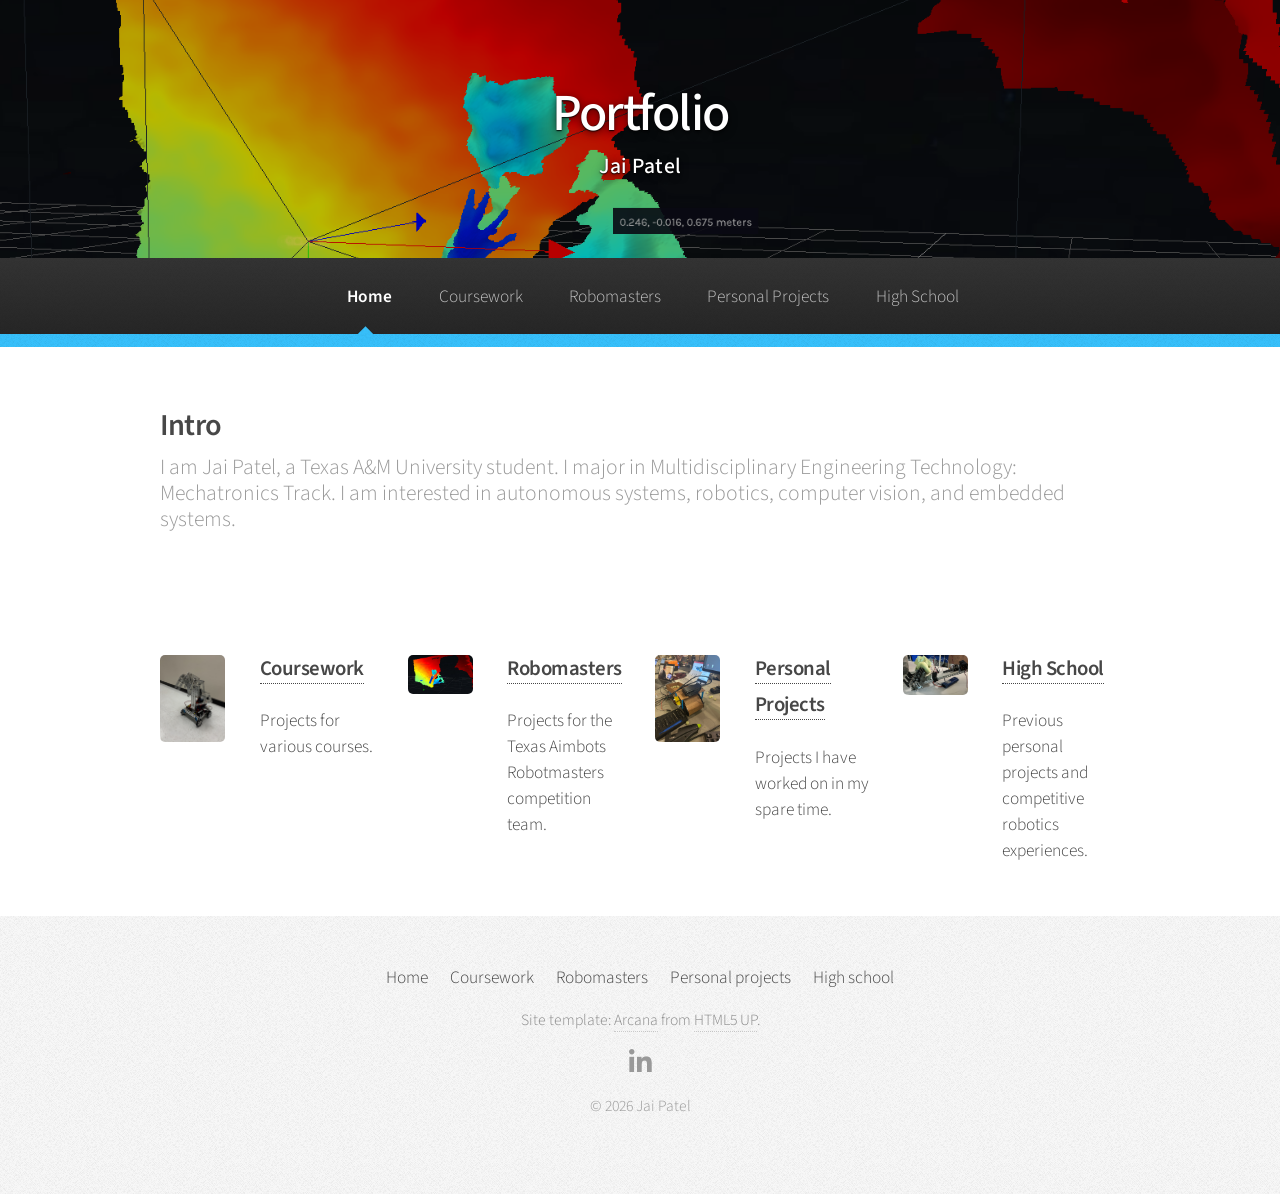
<file: index.html>
<!DOCTYPE HTML>
<!--
	Arcana by HTML5 UP
	html5up.net | @ajlkn
	Free for personal and commercial use under the CCA 3.0 license (html5up.net/license)
-->
<html>
	<head>
		<title>Portfolio</title>
		<meta charset="utf-8" />
		<meta name="viewport" content="width=device-width, initial-scale=1, user-scalable=no" />
		<link rel="stylesheet" href="assets/css/main.css" />
	</head>
	<body class="is-preload">
		<div id="page-wrapper">

			<section id="banner" class="banner--masthead">
				<div class="banner-heading">
					<h1><a href="index.html" id="logo">Portfolio</a></h1>
					<p class="banner-tagline">Jai Patel</p>
				</div>
				<nav id="nav">
					<ul>
						<li class="current"><a href="index.html">Home</a></li>
						<li><a href="coursework.html">Coursework</a></li>
						<li><a href="robomasters.html">Robomasters</a></li>
						<li><a href="personal-projects.html">Personal Projects</a></li>
						<li><a href="highschool.html">High School</a></li>
					</ul>
				</nav>
			</section>

			<section class="wrapper style1">
				<div class="container">
					<div id="content">
						<article>
							<header>
								<h2>Intro</h2>
								<p>I am Jai Patel, a Texas A&M University student. I major in Multidisciplinary Engineering Technology: Mechatronics Track. I am interested in autonomous systems, robotics, computer vision, and embedded systems.</p>
							</header>
						</article>
					</div>
				</div>
			</section>

			<!-- <section class="wrapper style1">
				<div class="container">
					<div class="row gtr-200">
						<section class="col-3 col-12-narrower">
							<div class="box highlight">
								<a href="coursework.html" class="icon solid major fa-graduation-cap"><span class="label">Coursework</span></a>
								<h3><a href="coursework.html">Coursework</a></h3>
								<p>Class projects: PID, hands-on robots, LiDAR, MATLAB.</p>
							</div>
						</section>
						<section class="col-3 col-12-narrower">
							<div class="box highlight">
								<a href="robomasters.html" class="icon solid major fa-robot"><span class="label">Robomasters</span></a>
								<h3><a href="robomasters.html">Robomasters</a></h3>
								<p>Panel, shot timing, and visual localization.</p>
							</div>
						</section>
						<section class="col-3 col-12-narrower">
							<div class="box highlight">
								<a href="personal-projects.html" class="icon solid major fa-lightbulb"><span class="label">Personal projects</span></a>
								<h3><a href="personal-projects.html">Personal Projects</a></h3>
								<p>Particle filter demo, hackathon, PSO PID tuning.</p>
							</div>
						</section>
						<section class="col-3 col-12-narrower">
							<div class="box highlight">
								<a href="highschool.html" class="icon solid major fa-school"><span class="label">High school</span></a>
								<h3><a href="highschool.html">High School</a></h3>
								<p>FTC, rat robot, and xylophone robot.</p>
							</div>
						</section>
					</div>
				</div>
			</section> -->

			<!-- <section class="wrapper style2">
				<div class="container">
					<header class="major">
						<h2>Browse by category</h2>
						<p>Use the navigation bar or the sections below to open each gallery.</p>
					</header>
				</div>
			</section> -->

			<section class="wrapper style1">
				<div class="container">
					<div class="row">
						<section class="col-3 col-12-narrower">
							<div class="box post">
								<a href="coursework.html" class="image left"><img src="images/hand_robot.jpg" alt="Coursework" /></a>
								<div class="inner">
									<h3><a href="coursework.html">Coursework</a></h3>
									<p>Projects for various courses.</p>
								</div>
							</div>
						</section>
						<section class="col-3 col-12-narrower">
							<div class="box post">
								<a href="robomasters.html" class="image left"><img src="images/image.PNG" alt="Robomasters" /></a>
								<div class="inner">
									<h3><a href="robomasters.html">Robomasters</a></h3>
									<p>Projects for the Texas Aimbots Robotmasters competition team.</p>
								</div>
							</div>
						</section>
						<section class="col-3 col-12-narrower">
							<div class="box post">
								<a href="personal-projects.html" class="image left"><img src="images/TAMU%20Hack%20_25.JPG" alt="Personal projects" /></a>
								<div class="inner">
									<h3><a href="personal-projects.html">Personal Projects</a></h3>
									<p>Projects I have worked on in my spare time.</p>
								</div>
							</div>
						</section>
						<section class="col-3 col-12-narrower">
							<div class="box post">
								<a href="highschool.html" class="image left"><img src="images/rat_robot.jpg" alt="High school" /></a>
								<div class="inner">
									<h3><a href="highschool.html">High School</a></h3>
									<p>Previous personal projects and competitive robotics experiences.</p>
								</div>
							</div>
						</section>
					</div>
				</div>
			</section>

			<!-- <section id="cta" class="wrapper style3">
				<div class="container">
					<header>
						<h2>Pick a section to see the full media list</h2>
						<ul class="actions">
							<li><a href="coursework.html" class="button">Coursework</a></li>
							<li><a href="robomasters.html" class="button">Robomasters</a></li>
							<li><a href="personal-projects.html" class="button">Personal projects</a></li>
							<li><a href="highschool.html" class="button">High school</a></li>
						</ul>
					</header>
				</div>
			</section> -->

			<div id="footer">
				<div class="container">
					<nav class="footer-nav" aria-label="Portfolio pages">
						<ul class="links footer-nav-links">
							<li><a href="index.html">Home</a></li>
							<li><a href="coursework.html">Coursework</a></li>
							<li><a href="robomasters.html">Robomasters</a></li>
							<li><a href="personal-projects.html">Personal projects</a></li>
							<li><a href="highschool.html">High school</a></li>
						</ul>
					</nav>
					<p class="footer-theme">Site template: <a href="https://html5up.net/arcana">Arcana</a> from <a href="https://html5up.net">HTML5 UP</a>.</p>
				</div>
				<ul class="icons">
					<li><a href="https://www.linkedin.com/in/jai-patel-6a45502aa/" class="icon brands fa-linkedin-in" target="_blank" rel="noopener noreferrer"><span class="label">LinkedIn</span></a></li>
				</ul>
				<div class="copyright">
					<ul class="menu">
						<li>&copy; 2026 Jai Patel</li>
					</ul>
				</div>
			</div>

		</div>

		<script src="assets/js/jquery.min.js"></script>
		<script src="assets/js/jquery.dropotron.min.js"></script>
		<script src="assets/js/browser.min.js"></script>
		<script src="assets/js/breakpoints.min.js"></script>
		<script src="assets/js/util.js"></script>
		<script src="assets/js/main.js"></script>
	</body>
</html>
</file>
<file: assets/css/main.css>
@import url("fontawesome-all.min.css");
@import url("https://fonts.googleapis.com/css?family=Source+Sans+Pro:300,300italic,600,600italic");

/*
	Arcana by HTML5 UP
	html5up.net | @ajlkn
	Free for personal and commercial use under the CCA 3.0 license (html5up.net/license)
*/

html, body, div, span, applet, object,
iframe, h1, h2, h3, h4, h5, h6, p, blockquote,
pre, a, abbr, acronym, address, big, cite,
code, del, dfn, em, img, ins, kbd, q, s, samp,
small, strike, strong, sub, sup, tt, var, b,
u, i, center, dl, dt, dd, ol, ul, li, fieldset,
form, label, legend, table, caption, tbody,
tfoot, thead, tr, th, td, article, aside,
canvas, details, embed, figure, figcaption,
footer, header, hgroup, menu, nav, output, ruby,
section, summary, time, mark, audio, video {
	margin: 0;
	padding: 0;
	border: 0;
	font-size: 100%;
	font: inherit;
	vertical-align: baseline;}

article, aside, details, figcaption, figure,
footer, header, hgroup, menu, nav, section {
	display: block;}

body {
	line-height: 1;
}

ol, ul {
	list-style: none;
}

blockquote, q {
	quotes: none;
}

	blockquote:before, blockquote:after, q:before, q:after {
		content: '';
		content: none;
	}

table {
	border-collapse: collapse;
	border-spacing: 0;
}

body {
	-webkit-text-size-adjust: none;
}

mark {
	background-color: transparent;
	color: inherit;
}

input::-moz-focus-inner {
	border: 0;
	padding: 0;
}

input, select, textarea {
	-moz-appearance: none;
	-webkit-appearance: none;
	-ms-appearance: none;
	appearance: none;
}

/* Basic */

	html {
		box-sizing: border-box;
	}

	*, *:before, *:after {
		box-sizing: inherit;
	}

	body {
		background: #f7f7f7 url("images/bg01.png");
	}

		body.is-preload *, body.is-preload *:before, body.is-preload *:after {
			-moz-animation: none !important;
			-webkit-animation: none !important;
			-ms-animation: none !important;
			animation: none !important;
			-moz-transition: none !important;
			-webkit-transition: none !important;
			-ms-transition: none !important;
			transition: none !important;
		}

	body, input, select, textarea {
		color: #474747;
		font-family: 'Source Sans Pro', sans-serif;
		font-size: 16pt;
		font-weight: 300;
		line-height: 1.65em;
	}

	a {
		-moz-transition: color 0.2s ease-in-out, border-color 0.2s ease-in-out, opacity 0.2s ease-in-out;
		-webkit-transition: color 0.2s ease-in-out, border-color 0.2s ease-in-out, opacity 0.2s ease-in-out;
		-ms-transition: color 0.2s ease-in-out, border-color 0.2s ease-in-out, opacity 0.2s ease-in-out;
		transition: color 0.2s ease-in-out, border-color 0.2s ease-in-out, opacity 0.2s ease-in-out;
		color: #37c0fb;
		text-decoration: none;
		border-bottom: dotted 1px;
	}

		a:hover {
			color: #37c0fb;
			border-bottom-color: transparent;
		}

	strong, b {
		font-weight: 600;
	}

	em, i {
		font-style: italic;
	}

	p, ul, ol, dl, table, blockquote {
		margin: 0 0 2em 0;
	}

	h1, h2, h3, h4, h5, h6 {
		color: inherit;
		font-weight: 600;
		line-height: 1.75em;
		margin-bottom: 1em;
	}

		h1 a, h2 a, h3 a, h4 a, h5 a, h6 a {
			color: inherit;
			text-decoration: none;
		}

		h1 em, h2 em, h3 em, h4 em, h5 em, h6 em {
			font-style: normal;
			font-weight: 300;
		}

	h2 {
		font-size: 1.75em;
		letter-spacing: -0.025em;
	}

	h3 {
		font-size: 1.2em;
		letter-spacing: -0.025em;
	}

	sub {
		font-size: 0.8em;
		position: relative;
		top: 0.5em;
	}

	sup {
		font-size: 0.8em;
		position: relative;
		top: -0.5em;
	}

	hr {
		border-top: solid 1px #e0e0e0;
		border: 0;
		margin-bottom: 1.5em;
	}

	blockquote {
		border-left: solid 0.5em #e0e0e0;
		font-style: italic;
		padding: 1em 0 1em 2em;
	}

/* Container */

	.container {
		margin: 0 auto;
		max-width: 100%;
		width: 1400px;
	}

		@media screen and (max-width: 1680px) {

			.container {
				width: 1200px;
			}

		}

		@media screen and (max-width: 1280px) {

			.container {
				width: 960px;
			}

		}

		@media screen and (max-width: 980px) {

			.container {
				width: 95%;
			}

		}

		@media screen and (max-width: 840px) {

			.container {
				width: 95%;
			}

		}

		@media screen and (max-width: 736px) {

			.container {
				width: 90%;
			}

		}

		@media screen and (max-width: 480px) {

			.container {
				width: 100%;
			}

		}

/* Row */

	.row {
		display: flex;
		flex-wrap: wrap;
		box-sizing: border-box;
		align-items: stretch;
	}

		.row > * {
			box-sizing: border-box;
		}

		.row.gtr-uniform > * > :last-child {
			margin-bottom: 0;
		}

		.row.aln-left {
			justify-content: flex-start;
		}

		.row.aln-center {
			justify-content: center;
		}

		.row.aln-right {
			justify-content: flex-end;
		}

		.row.aln-top {
			align-items: flex-start;
		}

		.row.aln-middle {
			align-items: center;
		}

		.row.aln-bottom {
			align-items: flex-end;
		}

		.row > .imp {
			order: -1;
		}

		.row > .col-1 {
			width: 8.33333%;
		}

		.row > .off-1 {
			margin-left: 8.33333%;
		}

		.row > .col-2 {
			width: 16.66667%;
		}

		.row > .off-2 {
			margin-left: 16.66667%;
		}

		.row > .col-3 {
			width: 25%;
		}

		.row > .off-3 {
			margin-left: 25%;
		}

		.row > .col-4 {
			width: 33.33333%;
		}

		.row > .off-4 {
			margin-left: 33.33333%;
		}

		.row > .col-5 {
			width: 41.66667%;
		}

		.row > .off-5 {
			margin-left: 41.66667%;
		}

		.row > .col-6 {
			width: 50%;
		}

		.row > .off-6 {
			margin-left: 50%;
		}

		.row > .col-7 {
			width: 58.33333%;
		}

		.row > .off-7 {
			margin-left: 58.33333%;
		}

		.row > .col-8 {
			width: 66.66667%;
		}

		.row > .off-8 {
			margin-left: 66.66667%;
		}

		.row > .col-9 {
			width: 75%;
		}

		.row > .off-9 {
			margin-left: 75%;
		}

		.row > .col-10 {
			width: 83.33333%;
		}

		.row > .off-10 {
			margin-left: 83.33333%;
		}

		.row > .col-11 {
			width: 91.66667%;
		}

		.row > .off-11 {
			margin-left: 91.66667%;
		}

		.row > .col-12 {
			width: 100%;
		}

		.row > .off-12 {
			margin-left: 100%;
		}

		.row.gtr-0 {
			margin-top: 0px;
			margin-left: 0px;
		}

			.row.gtr-0 > * {
				padding: 0px 0 0 0px;
			}

			.row.gtr-0.gtr-uniform {
				margin-top: 0px;
			}

				.row.gtr-0.gtr-uniform > * {
					padding-top: 0px;
				}

		.row.gtr-25 {
			margin-top: -12.5px;
			margin-left: -12.5px;
		}

			.row.gtr-25 > * {
				padding: 12.5px 0 0 12.5px;
			}

			.row.gtr-25.gtr-uniform {
				margin-top: -12.5px;
			}

				.row.gtr-25.gtr-uniform > * {
					padding-top: 12.5px;
				}

		.row.gtr-50 {
			margin-top: -25px;
			margin-left: -25px;
		}

			.row.gtr-50 > * {
				padding: 25px 0 0 25px;
			}

			.row.gtr-50.gtr-uniform {
				margin-top: -25px;
			}

				.row.gtr-50.gtr-uniform > * {
					padding-top: 25px;
				}

		.row {
			margin-top: -50px;
			margin-left: -50px;
		}

			.row > * {
				padding: 50px 0 0 50px;
			}

			.row.gtr-uniform {
				margin-top: -50px;
			}

				.row.gtr-uniform > * {
					padding-top: 50px;
				}

		.row.gtr-150 {
			margin-top: -75px;
			margin-left: -75px;
		}

			.row.gtr-150 > * {
				padding: 75px 0 0 75px;
			}

			.row.gtr-150.gtr-uniform {
				margin-top: -75px;
			}

				.row.gtr-150.gtr-uniform > * {
					padding-top: 75px;
				}

		.row.gtr-200 {
			margin-top: -100px;
			margin-left: -100px;
		}

			.row.gtr-200 > * {
				padding: 100px 0 0 100px;
			}

			.row.gtr-200.gtr-uniform {
				margin-top: -100px;
			}

				.row.gtr-200.gtr-uniform > * {
					padding-top: 100px;
				}

		@media screen and (max-width: 1680px) {

			.row {
				display: flex;
				flex-wrap: wrap;
				box-sizing: border-box;
				align-items: stretch;
			}

				.row > * {
					box-sizing: border-box;
				}

				.row.gtr-uniform > * > :last-child {
					margin-bottom: 0;
				}

				.row.aln-left {
					justify-content: flex-start;
				}

				.row.aln-center {
					justify-content: center;
				}

				.row.aln-right {
					justify-content: flex-end;
				}

				.row.aln-top {
					align-items: flex-start;
				}

				.row.aln-middle {
					align-items: center;
				}

				.row.aln-bottom {
					align-items: flex-end;
				}

				.row > .imp-wide {
					order: -1;
				}

				.row > .col-1-wide {
					width: 8.33333%;
				}

				.row > .off-1-wide {
					margin-left: 8.33333%;
				}

				.row > .col-2-wide {
					width: 16.66667%;
				}

				.row > .off-2-wide {
					margin-left: 16.66667%;
				}

				.row > .col-3-wide {
					width: 25%;
				}

				.row > .off-3-wide {
					margin-left: 25%;
				}

				.row > .col-4-wide {
					width: 33.33333%;
				}

				.row > .off-4-wide {
					margin-left: 33.33333%;
				}

				.row > .col-5-wide {
					width: 41.66667%;
				}

				.row > .off-5-wide {
					margin-left: 41.66667%;
				}

				.row > .col-6-wide {
					width: 50%;
				}

				.row > .off-6-wide {
					margin-left: 50%;
				}

				.row > .col-7-wide {
					width: 58.33333%;
				}

				.row > .off-7-wide {
					margin-left: 58.33333%;
				}

				.row > .col-8-wide {
					width: 66.66667%;
				}

				.row > .off-8-wide {
					margin-left: 66.66667%;
				}

				.row > .col-9-wide {
					width: 75%;
				}

				.row > .off-9-wide {
					margin-left: 75%;
				}

				.row > .col-10-wide {
					width: 83.33333%;
				}

				.row > .off-10-wide {
					margin-left: 83.33333%;
				}

				.row > .col-11-wide {
					width: 91.66667%;
				}

				.row > .off-11-wide {
					margin-left: 91.66667%;
				}

				.row > .col-12-wide {
					width: 100%;
				}

				.row > .off-12-wide {
					margin-left: 100%;
				}

				.row.gtr-0 {
					margin-top: 0px;
					margin-left: 0px;
				}

					.row.gtr-0 > * {
						padding: 0px 0 0 0px;
					}

					.row.gtr-0.gtr-uniform {
						margin-top: 0px;
					}

						.row.gtr-0.gtr-uniform > * {
							padding-top: 0px;
						}

				.row.gtr-25 {
					margin-top: -10px;
					margin-left: -10px;
				}

					.row.gtr-25 > * {
						padding: 10px 0 0 10px;
					}

					.row.gtr-25.gtr-uniform {
						margin-top: -10px;
					}

						.row.gtr-25.gtr-uniform > * {
							padding-top: 10px;
						}

				.row.gtr-50 {
					margin-top: -20px;
					margin-left: -20px;
				}

					.row.gtr-50 > * {
						padding: 20px 0 0 20px;
					}

					.row.gtr-50.gtr-uniform {
						margin-top: -20px;
					}

						.row.gtr-50.gtr-uniform > * {
							padding-top: 20px;
						}

				.row {
					margin-top: -40px;
					margin-left: -40px;
				}

					.row > * {
						padding: 40px 0 0 40px;
					}

					.row.gtr-uniform {
						margin-top: -40px;
					}

						.row.gtr-uniform > * {
							padding-top: 40px;
						}

				.row.gtr-150 {
					margin-top: -60px;
					margin-left: -60px;
				}

					.row.gtr-150 > * {
						padding: 60px 0 0 60px;
					}

					.row.gtr-150.gtr-uniform {
						margin-top: -60px;
					}

						.row.gtr-150.gtr-uniform > * {
							padding-top: 60px;
						}

				.row.gtr-200 {
					margin-top: -80px;
					margin-left: -80px;
				}

					.row.gtr-200 > * {
						padding: 80px 0 0 80px;
					}

					.row.gtr-200.gtr-uniform {
						margin-top: -80px;
					}

						.row.gtr-200.gtr-uniform > * {
							padding-top: 80px;
						}

		}

		@media screen and (max-width: 1280px) {

			.row {
				display: flex;
				flex-wrap: wrap;
				box-sizing: border-box;
				align-items: stretch;
			}

				.row > * {
					box-sizing: border-box;
				}

				.row.gtr-uniform > * > :last-child {
					margin-bottom: 0;
				}

				.row.aln-left {
					justify-content: flex-start;
				}

				.row.aln-center {
					justify-content: center;
				}

				.row.aln-right {
					justify-content: flex-end;
				}

				.row.aln-top {
					align-items: flex-start;
				}

				.row.aln-middle {
					align-items: center;
				}

				.row.aln-bottom {
					align-items: flex-end;
				}

				.row > .imp-normal {
					order: -1;
				}

				.row > .col-1-normal {
					width: 8.33333%;
				}

				.row > .off-1-normal {
					margin-left: 8.33333%;
				}

				.row > .col-2-normal {
					width: 16.66667%;
				}

				.row > .off-2-normal {
					margin-left: 16.66667%;
				}

				.row > .col-3-normal {
					width: 25%;
				}

				.row > .off-3-normal {
					margin-left: 25%;
				}

				.row > .col-4-normal {
					width: 33.33333%;
				}

				.row > .off-4-normal {
					margin-left: 33.33333%;
				}

				.row > .col-5-normal {
					width: 41.66667%;
				}

				.row > .off-5-normal {
					margin-left: 41.66667%;
				}

				.row > .col-6-normal {
					width: 50%;
				}

				.row > .off-6-normal {
					margin-left: 50%;
				}

				.row > .col-7-normal {
					width: 58.33333%;
				}

				.row > .off-7-normal {
					margin-left: 58.33333%;
				}

				.row > .col-8-normal {
					width: 66.66667%;
				}

				.row > .off-8-normal {
					margin-left: 66.66667%;
				}

				.row > .col-9-normal {
					width: 75%;
				}

				.row > .off-9-normal {
					margin-left: 75%;
				}

				.row > .col-10-normal {
					width: 83.33333%;
				}

				.row > .off-10-normal {
					margin-left: 83.33333%;
				}

				.row > .col-11-normal {
					width: 91.66667%;
				}

				.row > .off-11-normal {
					margin-left: 91.66667%;
				}

				.row > .col-12-normal {
					width: 100%;
				}

				.row > .off-12-normal {
					margin-left: 100%;
				}

				.row.gtr-0 {
					margin-top: 0px;
					margin-left: 0px;
				}

					.row.gtr-0 > * {
						padding: 0px 0 0 0px;
					}

					.row.gtr-0.gtr-uniform {
						margin-top: 0px;
					}

						.row.gtr-0.gtr-uniform > * {
							padding-top: 0px;
						}

				.row.gtr-25 {
					margin-top: -7.5px;
					margin-left: -7.5px;
				}

					.row.gtr-25 > * {
						padding: 7.5px 0 0 7.5px;
					}

					.row.gtr-25.gtr-uniform {
						margin-top: -7.5px;
					}

						.row.gtr-25.gtr-uniform > * {
							padding-top: 7.5px;
						}

				.row.gtr-50 {
					margin-top: -15px;
					margin-left: -15px;
				}

					.row.gtr-50 > * {
						padding: 15px 0 0 15px;
					}

					.row.gtr-50.gtr-uniform {
						margin-top: -15px;
					}

						.row.gtr-50.gtr-uniform > * {
							padding-top: 15px;
						}

				.row {
					margin-top: -30px;
					margin-left: -30px;
				}

					.row > * {
						padding: 30px 0 0 30px;
					}

					.row.gtr-uniform {
						margin-top: -30px;
					}

						.row.gtr-uniform > * {
							padding-top: 30px;
						}

				.row.gtr-150 {
					margin-top: -45px;
					margin-left: -45px;
				}

					.row.gtr-150 > * {
						padding: 45px 0 0 45px;
					}

					.row.gtr-150.gtr-uniform {
						margin-top: -45px;
					}

						.row.gtr-150.gtr-uniform > * {
							padding-top: 45px;
						}

				.row.gtr-200 {
					margin-top: -60px;
					margin-left: -60px;
				}

					.row.gtr-200 > * {
						padding: 60px 0 0 60px;
					}

					.row.gtr-200.gtr-uniform {
						margin-top: -60px;
					}

						.row.gtr-200.gtr-uniform > * {
							padding-top: 60px;
						}

		}

		@media screen and (max-width: 980px) {

			.row {
				display: flex;
				flex-wrap: wrap;
				box-sizing: border-box;
				align-items: stretch;
			}

				.row > * {
					box-sizing: border-box;
				}

				.row.gtr-uniform > * > :last-child {
					margin-bottom: 0;
				}

				.row.aln-left {
					justify-content: flex-start;
				}

				.row.aln-center {
					justify-content: center;
				}

				.row.aln-right {
					justify-content: flex-end;
				}

				.row.aln-top {
					align-items: flex-start;
				}

				.row.aln-middle {
					align-items: center;
				}

				.row.aln-bottom {
					align-items: flex-end;
				}

				.row > .imp-narrow {
					order: -1;
				}

				.row > .col-1-narrow {
					width: 8.33333%;
				}

				.row > .off-1-narrow {
					margin-left: 8.33333%;
				}

				.row > .col-2-narrow {
					width: 16.66667%;
				}

				.row > .off-2-narrow {
					margin-left: 16.66667%;
				}

				.row > .col-3-narrow {
					width: 25%;
				}

				.row > .off-3-narrow {
					margin-left: 25%;
				}

				.row > .col-4-narrow {
					width: 33.33333%;
				}

				.row > .off-4-narrow {
					margin-left: 33.33333%;
				}

				.row > .col-5-narrow {
					width: 41.66667%;
				}

				.row > .off-5-narrow {
					margin-left: 41.66667%;
				}

				.row > .col-6-narrow {
					width: 50%;
				}

				.row > .off-6-narrow {
					margin-left: 50%;
				}

				.row > .col-7-narrow {
					width: 58.33333%;
				}

				.row > .off-7-narrow {
					margin-left: 58.33333%;
				}

				.row > .col-8-narrow {
					width: 66.66667%;
				}

				.row > .off-8-narrow {
					margin-left: 66.66667%;
				}

				.row > .col-9-narrow {
					width: 75%;
				}

				.row > .off-9-narrow {
					margin-left: 75%;
				}

				.row > .col-10-narrow {
					width: 83.33333%;
				}

				.row > .off-10-narrow {
					margin-left: 83.33333%;
				}

				.row > .col-11-narrow {
					width: 91.66667%;
				}

				.row > .off-11-narrow {
					margin-left: 91.66667%;
				}

				.row > .col-12-narrow {
					width: 100%;
				}

				.row > .off-12-narrow {
					margin-left: 100%;
				}

				.row.gtr-0 {
					margin-top: 0px;
					margin-left: 0px;
				}

					.row.gtr-0 > * {
						padding: 0px 0 0 0px;
					}

					.row.gtr-0.gtr-uniform {
						margin-top: 0px;
					}

						.row.gtr-0.gtr-uniform > * {
							padding-top: 0px;
						}

				.row.gtr-25 {
					margin-top: -7.5px;
					margin-left: -7.5px;
				}

					.row.gtr-25 > * {
						padding: 7.5px 0 0 7.5px;
					}

					.row.gtr-25.gtr-uniform {
						margin-top: -7.5px;
					}

						.row.gtr-25.gtr-uniform > * {
							padding-top: 7.5px;
						}

				.row.gtr-50 {
					margin-top: -15px;
					margin-left: -15px;
				}

					.row.gtr-50 > * {
						padding: 15px 0 0 15px;
					}

					.row.gtr-50.gtr-uniform {
						margin-top: -15px;
					}

						.row.gtr-50.gtr-uniform > * {
							padding-top: 15px;
						}

				.row {
					margin-top: -30px;
					margin-left: -30px;
				}

					.row > * {
						padding: 30px 0 0 30px;
					}

					.row.gtr-uniform {
						margin-top: -30px;
					}

						.row.gtr-uniform > * {
							padding-top: 30px;
						}

				.row.gtr-150 {
					margin-top: -45px;
					margin-left: -45px;
				}

					.row.gtr-150 > * {
						padding: 45px 0 0 45px;
					}

					.row.gtr-150.gtr-uniform {
						margin-top: -45px;
					}

						.row.gtr-150.gtr-uniform > * {
							padding-top: 45px;
						}

				.row.gtr-200 {
					margin-top: -60px;
					margin-left: -60px;
				}

					.row.gtr-200 > * {
						padding: 60px 0 0 60px;
					}

					.row.gtr-200.gtr-uniform {
						margin-top: -60px;
					}

						.row.gtr-200.gtr-uniform > * {
							padding-top: 60px;
						}

		}

		@media screen and (max-width: 840px) {

			.row {
				display: flex;
				flex-wrap: wrap;
				box-sizing: border-box;
				align-items: stretch;
			}

				.row > * {
					box-sizing: border-box;
				}

				.row.gtr-uniform > * > :last-child {
					margin-bottom: 0;
				}

				.row.aln-left {
					justify-content: flex-start;
				}

				.row.aln-center {
					justify-content: center;
				}

				.row.aln-right {
					justify-content: flex-end;
				}

				.row.aln-top {
					align-items: flex-start;
				}

				.row.aln-middle {
					align-items: center;
				}

				.row.aln-bottom {
					align-items: flex-end;
				}

				.row > .imp-narrower {
					order: -1;
				}

				.row > .col-1-narrower {
					width: 8.33333%;
				}

				.row > .off-1-narrower {
					margin-left: 8.33333%;
				}

				.row > .col-2-narrower {
					width: 16.66667%;
				}

				.row > .off-2-narrower {
					margin-left: 16.66667%;
				}

				.row > .col-3-narrower {
					width: 25%;
				}

				.row > .off-3-narrower {
					margin-left: 25%;
				}

				.row > .col-4-narrower {
					width: 33.33333%;
				}

				.row > .off-4-narrower {
					margin-left: 33.33333%;
				}

				.row > .col-5-narrower {
					width: 41.66667%;
				}

				.row > .off-5-narrower {
					margin-left: 41.66667%;
				}

				.row > .col-6-narrower {
					width: 50%;
				}

				.row > .off-6-narrower {
					margin-left: 50%;
				}

				.row > .col-7-narrower {
					width: 58.33333%;
				}

				.row > .off-7-narrower {
					margin-left: 58.33333%;
				}

				.row > .col-8-narrower {
					width: 66.66667%;
				}

				.row > .off-8-narrower {
					margin-left: 66.66667%;
				}

				.row > .col-9-narrower {
					width: 75%;
				}

				.row > .off-9-narrower {
					margin-left: 75%;
				}

				.row > .col-10-narrower {
					width: 83.33333%;
				}

				.row > .off-10-narrower {
					margin-left: 83.33333%;
				}

				.row > .col-11-narrower {
					width: 91.66667%;
				}

				.row > .off-11-narrower {
					margin-left: 91.66667%;
				}

				.row > .col-12-narrower {
					width: 100%;
				}

				.row > .off-12-narrower {
					margin-left: 100%;
				}

				.row.gtr-0 {
					margin-top: 0px;
					margin-left: 0px;
				}

					.row.gtr-0 > * {
						padding: 0px 0 0 0px;
					}

					.row.gtr-0.gtr-uniform {
						margin-top: 0px;
					}

						.row.gtr-0.gtr-uniform > * {
							padding-top: 0px;
						}

				.row.gtr-25 {
					margin-top: -7.5px;
					margin-left: -7.5px;
				}

					.row.gtr-25 > * {
						padding: 7.5px 0 0 7.5px;
					}

					.row.gtr-25.gtr-uniform {
						margin-top: -7.5px;
					}

						.row.gtr-25.gtr-uniform > * {
							padding-top: 7.5px;
						}

				.row.gtr-50 {
					margin-top: -15px;
					margin-left: -15px;
				}

					.row.gtr-50 > * {
						padding: 15px 0 0 15px;
					}

					.row.gtr-50.gtr-uniform {
						margin-top: -15px;
					}

						.row.gtr-50.gtr-uniform > * {
							padding-top: 15px;
						}

				.row {
					margin-top: -30px;
					margin-left: -30px;
				}

					.row > * {
						padding: 30px 0 0 30px;
					}

					.row.gtr-uniform {
						margin-top: -30px;
					}

						.row.gtr-uniform > * {
							padding-top: 30px;
						}

				.row.gtr-150 {
					margin-top: -45px;
					margin-left: -45px;
				}

					.row.gtr-150 > * {
						padding: 45px 0 0 45px;
					}

					.row.gtr-150.gtr-uniform {
						margin-top: -45px;
					}

						.row.gtr-150.gtr-uniform > * {
							padding-top: 45px;
						}

				.row.gtr-200 {
					margin-top: -60px;
					margin-left: -60px;
				}

					.row.gtr-200 > * {
						padding: 60px 0 0 60px;
					}

					.row.gtr-200.gtr-uniform {
						margin-top: -60px;
					}

						.row.gtr-200.gtr-uniform > * {
							padding-top: 60px;
						}

		}

		@media screen and (max-width: 736px) {

			.row {
				display: flex;
				flex-wrap: wrap;
				box-sizing: border-box;
				align-items: stretch;
			}

				.row > * {
					box-sizing: border-box;
				}

				.row.gtr-uniform > * > :last-child {
					margin-bottom: 0;
				}

				.row.aln-left {
					justify-content: flex-start;
				}

				.row.aln-center {
					justify-content: center;
				}

				.row.aln-right {
					justify-content: flex-end;
				}

				.row.aln-top {
					align-items: flex-start;
				}

				.row.aln-middle {
					align-items: center;
				}

				.row.aln-bottom {
					align-items: flex-end;
				}

				.row > .imp-mobile {
					order: -1;
				}

				.row > .col-1-mobile {
					width: 8.33333%;
				}

				.row > .off-1-mobile {
					margin-left: 8.33333%;
				}

				.row > .col-2-mobile {
					width: 16.66667%;
				}

				.row > .off-2-mobile {
					margin-left: 16.66667%;
				}

				.row > .col-3-mobile {
					width: 25%;
				}

				.row > .off-3-mobile {
					margin-left: 25%;
				}

				.row > .col-4-mobile {
					width: 33.33333%;
				}

				.row > .off-4-mobile {
					margin-left: 33.33333%;
				}

				.row > .col-5-mobile {
					width: 41.66667%;
				}

				.row > .off-5-mobile {
					margin-left: 41.66667%;
				}

				.row > .col-6-mobile {
					width: 50%;
				}

				.row > .off-6-mobile {
					margin-left: 50%;
				}

				.row > .col-7-mobile {
					width: 58.33333%;
				}

				.row > .off-7-mobile {
					margin-left: 58.33333%;
				}

				.row > .col-8-mobile {
					width: 66.66667%;
				}

				.row > .off-8-mobile {
					margin-left: 66.66667%;
				}

				.row > .col-9-mobile {
					width: 75%;
				}

				.row > .off-9-mobile {
					margin-left: 75%;
				}

				.row > .col-10-mobile {
					width: 83.33333%;
				}

				.row > .off-10-mobile {
					margin-left: 83.33333%;
				}

				.row > .col-11-mobile {
					width: 91.66667%;
				}

				.row > .off-11-mobile {
					margin-left: 91.66667%;
				}

				.row > .col-12-mobile {
					width: 100%;
				}

				.row > .off-12-mobile {
					margin-left: 100%;
				}

				.row.gtr-0 {
					margin-top: 0px;
					margin-left: 0px;
				}

					.row.gtr-0 > * {
						padding: 0px 0 0 0px;
					}

					.row.gtr-0.gtr-uniform {
						margin-top: 0px;
					}

						.row.gtr-0.gtr-uniform > * {
							padding-top: 0px;
						}

				.row.gtr-25 {
					margin-top: -5px;
					margin-left: -5px;
				}

					.row.gtr-25 > * {
						padding: 5px 0 0 5px;
					}

					.row.gtr-25.gtr-uniform {
						margin-top: -5px;
					}

						.row.gtr-25.gtr-uniform > * {
							padding-top: 5px;
						}

				.row.gtr-50 {
					margin-top: -10px;
					margin-left: -10px;
				}

					.row.gtr-50 > * {
						padding: 10px 0 0 10px;
					}

					.row.gtr-50.gtr-uniform {
						margin-top: -10px;
					}

						.row.gtr-50.gtr-uniform > * {
							padding-top: 10px;
						}

				.row {
					margin-top: -20px;
					margin-left: -20px;
				}

					.row > * {
						padding: 20px 0 0 20px;
					}

					.row.gtr-uniform {
						margin-top: -20px;
					}

						.row.gtr-uniform > * {
							padding-top: 20px;
						}

				.row.gtr-150 {
					margin-top: -30px;
					margin-left: -30px;
				}

					.row.gtr-150 > * {
						padding: 30px 0 0 30px;
					}

					.row.gtr-150.gtr-uniform {
						margin-top: -30px;
					}

						.row.gtr-150.gtr-uniform > * {
							padding-top: 30px;
						}

				.row.gtr-200 {
					margin-top: -40px;
					margin-left: -40px;
				}

					.row.gtr-200 > * {
						padding: 40px 0 0 40px;
					}

					.row.gtr-200.gtr-uniform {
						margin-top: -40px;
					}

						.row.gtr-200.gtr-uniform > * {
							padding-top: 40px;
						}

		}

		@media screen and (max-width: 480px) {

			.row {
				display: flex;
				flex-wrap: wrap;
				box-sizing: border-box;
				align-items: stretch;
			}

				.row > * {
					box-sizing: border-box;
				}

				.row.gtr-uniform > * > :last-child {
					margin-bottom: 0;
				}

				.row.aln-left {
					justify-content: flex-start;
				}

				.row.aln-center {
					justify-content: center;
				}

				.row.aln-right {
					justify-content: flex-end;
				}

				.row.aln-top {
					align-items: flex-start;
				}

				.row.aln-middle {
					align-items: center;
				}

				.row.aln-bottom {
					align-items: flex-end;
				}

				.row > .imp-mobilep {
					order: -1;
				}

				.row > .col-1-mobilep {
					width: 8.33333%;
				}

				.row > .off-1-mobilep {
					margin-left: 8.33333%;
				}

				.row > .col-2-mobilep {
					width: 16.66667%;
				}

				.row > .off-2-mobilep {
					margin-left: 16.66667%;
				}

				.row > .col-3-mobilep {
					width: 25%;
				}

				.row > .off-3-mobilep {
					margin-left: 25%;
				}

				.row > .col-4-mobilep {
					width: 33.33333%;
				}

				.row > .off-4-mobilep {
					margin-left: 33.33333%;
				}

				.row > .col-5-mobilep {
					width: 41.66667%;
				}

				.row > .off-5-mobilep {
					margin-left: 41.66667%;
				}

				.row > .col-6-mobilep {
					width: 50%;
				}

				.row > .off-6-mobilep {
					margin-left: 50%;
				}

				.row > .col-7-mobilep {
					width: 58.33333%;
				}

				.row > .off-7-mobilep {
					margin-left: 58.33333%;
				}

				.row > .col-8-mobilep {
					width: 66.66667%;
				}

				.row > .off-8-mobilep {
					margin-left: 66.66667%;
				}

				.row > .col-9-mobilep {
					width: 75%;
				}

				.row > .off-9-mobilep {
					margin-left: 75%;
				}

				.row > .col-10-mobilep {
					width: 83.33333%;
				}

				.row > .off-10-mobilep {
					margin-left: 83.33333%;
				}

				.row > .col-11-mobilep {
					width: 91.66667%;
				}

				.row > .off-11-mobilep {
					margin-left: 91.66667%;
				}

				.row > .col-12-mobilep {
					width: 100%;
				}

				.row > .off-12-mobilep {
					margin-left: 100%;
				}

				.row.gtr-0 {
					margin-top: 0px;
					margin-left: 0px;
				}

					.row.gtr-0 > * {
						padding: 0px 0 0 0px;
					}

					.row.gtr-0.gtr-uniform {
						margin-top: 0px;
					}

						.row.gtr-0.gtr-uniform > * {
							padding-top: 0px;
						}

				.row.gtr-25 {
					margin-top: -5px;
					margin-left: -5px;
				}

					.row.gtr-25 > * {
						padding: 5px 0 0 5px;
					}

					.row.gtr-25.gtr-uniform {
						margin-top: -5px;
					}

						.row.gtr-25.gtr-uniform > * {
							padding-top: 5px;
						}

				.row.gtr-50 {
					margin-top: -10px;
					margin-left: -10px;
				}

					.row.gtr-50 > * {
						padding: 10px 0 0 10px;
					}

					.row.gtr-50.gtr-uniform {
						margin-top: -10px;
					}

						.row.gtr-50.gtr-uniform > * {
							padding-top: 10px;
						}

				.row {
					margin-top: -20px;
					margin-left: -20px;
				}

					.row > * {
						padding: 20px 0 0 20px;
					}

					.row.gtr-uniform {
						margin-top: -20px;
					}

						.row.gtr-uniform > * {
							padding-top: 20px;
						}

				.row.gtr-150 {
					margin-top: -30px;
					margin-left: -30px;
				}

					.row.gtr-150 > * {
						padding: 30px 0 0 30px;
					}

					.row.gtr-150.gtr-uniform {
						margin-top: -30px;
					}

						.row.gtr-150.gtr-uniform > * {
							padding-top: 30px;
						}

				.row.gtr-200 {
					margin-top: -40px;
					margin-left: -40px;
				}

					.row.gtr-200 > * {
						padding: 40px 0 0 40px;
					}

					.row.gtr-200.gtr-uniform {
						margin-top: -40px;
					}

						.row.gtr-200.gtr-uniform > * {
							padding-top: 40px;
						}

		}

/* Section/Article */

	section.special, article.special {
		text-align: center;
	}

	header p {
		color: #999;
		font-size: 1.25em;
		position: relative;
		margin-top: -1.25em;
		margin-bottom: 2.25em;
	}

	header.major {
		text-align: center;
		margin: 0 0 2em 0;
	}

		header.major h2 {
			font-size: 2.25em;
		}

		header.major p {
			position: relative;
			border-top: solid 1px #e0e0e0;
			padding: 1em 0 0 0;
			margin: 0;
			top: -1em;
			font-size: 1.5em;
			letter-spacing: -0.025em;
		}

	footer {
		margin: 0 0 3em 0;
	}

		footer > :last-child {
			margin-bottom: 0;
		}

		footer.major {
			padding-top: 3em;
		}

/* Form */

	input[type="text"],
	input[type="password"],
	input[type="email"],
	textarea {
		-moz-appearance: none;
		-webkit-appearance: none;
		-ms-appearance: none;
		appearance: none;
		-moz-transition: border-color 0.2s ease-in-out;
		-webkit-transition: border-color 0.2s ease-in-out;
		-ms-transition: border-color 0.2s ease-in-out;
		transition: border-color 0.2s ease-in-out;
		background: #fff;
		border: solid 1px #e0e0e0;
		border-radius: 5px;
		color: inherit;
		display: block;
		outline: 0;
		padding: 0.75em;
		text-decoration: none;
		width: 100%;
	}

		input[type="text"]:focus,
		input[type="password"]:focus,
		input[type="email"]:focus,
		textarea:focus {
			border-color: #37c0fb;
		}

	input[type="text"],
	input[type="password"],
	input[type="email"] {
		line-height: 1em;
	}

	label {
		display: block;
		color: inherit;
		font-weight: 600;
		line-height: 1.75em;
		margin-bottom: 0.5em;
	}

	::-webkit-input-placeholder {
		color: #999;
		position: relative;
		top: 3px;
	}

	:-moz-placeholder {
		color: #999;
	}

	::-moz-placeholder {
		color: #999;
	}

	:-ms-input-placeholder {
		color: #999;
	}

/* Image */

	.image {
		border: 0;
		display: inline-block;
		position: relative;
		border-radius: 5px;
	}

		.image img {
			display: block;
			border-radius: 5px;
		}

		.image.left {
			display: block;
			float: left;
			margin: 0 2em 2em 0;
			position: relative;
			top: 0.25em;
		}

			.image.left img {
				display: block;
				width: 100%;
			}

		.image.fit {
			display: block;
		}

			.image.fit img {
				display: block;
				width: 100%;
			}

		.image.featured {
			display: block;
			margin: 0 0 2em 0;
		}

			.image.featured img {
				display: block;
				width: 100%;
			}

			.image.featured video {
				display: block;
				width: 100%;
			}

			.image.featured .youtube-embed {
				display: block;
				position: relative;
				width: 100%;
				padding-bottom: 56.25%;
				height: 0;
				overflow: hidden;
			}

				.image.featured .youtube-embed iframe {
					position: absolute;
					top: 0;
					left: 0;
					width: 100%;
					height: 100%;
					border: 0;
				}

/* Icon */

	.icon {
		text-decoration: none;
		position: relative;
		text-decoration: none;
	}

		.icon:before {
			-moz-osx-font-smoothing: grayscale;
			-webkit-font-smoothing: antialiased;
			display: inline-block;
			font-style: normal;
			font-variant: normal;
			text-rendering: auto;
			line-height: 1;
			text-transform: none !important;
			font-family: 'Font Awesome 5 Free';
			font-weight: 400;
		}

		.icon > .label {
			display: none;
		}

		.icon:before {
			line-height: inherit;
		}

		.icon.solid:before {
			font-weight: 900;
		}

		.icon.brands:before {
			font-family: 'Font Awesome 5 Brands';
		}

		.icon.major {
			text-align: center;
			cursor: default;
			background-color: #37c0fb;
			background-image: -moz-linear-gradient(top, rgba(0,0,0,0), rgba(0,0,0,0.15)), url("images/bg01.png");
			background-image: -webkit-linear-gradient(top, rgba(0,0,0,0), rgba(0,0,0,0.15)), url("images/bg01.png");
			background-image: -ms-linear-gradient(top, rgba(0,0,0,0), rgba(0,0,0,0.15)), url("images/bg01.png");
			background-image: linear-gradient(top, rgba(0,0,0,0), rgba(0,0,0,0.15)), url("images/bg01.png");
			color: #fff;
			border-radius: 100%;
			display: inline-block;
			width: 5em;
			height: 5em;
			line-height: 5em;
			box-shadow: 0 0 0 7px white, 0 0 0 8px #e0e0e0;
			margin: 0 0 2em 0;
		}

			.icon.major:before {
				font-size: 36px;
			}

/* Lists */

	ol {
		list-style: decimal;
		padding-left: 1.25em;
	}

		ol li {
			padding-left: 0.25em;
		}

	ul {
		list-style: disc;
		padding-left: 1em;
	}

		ul li {
			padding-left: 0.5em;
		}

/* Links */

	ul.links {
		list-style: none;
		padding-left: 0;
	}

		ul.links li {
			line-height: 2.5em;
			padding-left: 0;
		}

/* Icons */

	ul.icons {
		cursor: default;
		list-style: none;
		padding-left: 0;
	}

		ul.icons li {
			display: inline-block;
			line-height: 1em;
			padding-left: 1.5em;
		}

			ul.icons li:first-child {
				padding-left: 0;
			}

			ul.icons li a, ul.icons li span {
				font-size: 2em;
				border: 0;
			}

/* Menu */

	ul.menu {
		list-style: none;
		padding-left: 0;
	}

		ul.menu li {
			border-left: solid 1px #e0e0e0;
			display: inline-block;
			padding: 0 0 0 1em;
			margin: 0 0 0 1em;
		}

			ul.menu li:first-child {
				border-left: 0;
				margin-left: 0;
				padding-left: 0;
			}

/* Actions */

	ul.actions {
		display: -moz-flex;
		display: -webkit-flex;
		display: -ms-flex;
		display: flex;
		cursor: default;
		list-style: none;
		margin-left: -1em;
		padding-left: 0;
	}

		ul.actions li {
			padding: 0 0 0 1em;
			vertical-align: middle;
		}

		ul.actions.special {
			-moz-justify-content: center;
			-webkit-justify-content: center;
			-ms-justify-content: center;
			justify-content: center;
			width: 100%;
			margin-left: 0;
		}

			ul.actions.special li:first-child {
				padding-left: 0;
			}

		ul.actions.stacked {
			-moz-flex-direction: column;
			-webkit-flex-direction: column;
			-ms-flex-direction: column;
			flex-direction: column;
			margin-left: 0;
		}

			ul.actions.stacked li {
				padding: 1.25em 0 0 0;
			}

				ul.actions.stacked li:first-child {
					padding-top: 0;
				}

		ul.actions.fit {
			width: calc(100% + 1em);
		}

			ul.actions.fit li {
				-moz-flex-grow: 1;
				-webkit-flex-grow: 1;
				-ms-flex-grow: 1;
				flex-grow: 1;
				-moz-flex-shrink: 1;
				-webkit-flex-shrink: 1;
				-ms-flex-shrink: 1;
				flex-shrink: 1;
				width: 100%;
			}

				ul.actions.fit li > * {
					width: 100%;
				}

			ul.actions.fit.stacked {
				width: 100%;
			}

		@media screen and (max-width: 736px) {

			ul.actions:not(.fixed) {
				-moz-flex-direction: column;
				-webkit-flex-direction: column;
				-ms-flex-direction: column;
				flex-direction: column;
				margin-left: 0;
				width: 100% !important;
			}

				ul.actions:not(.fixed) li {
					-moz-flex-grow: 1;
					-webkit-flex-grow: 1;
					-ms-flex-grow: 1;
					flex-grow: 1;
					-moz-flex-shrink: 1;
					-webkit-flex-shrink: 1;
					-ms-flex-shrink: 1;
					flex-shrink: 1;
					padding: 1em 0 0 0;
					text-align: center;
					width: 100%;
				}

					ul.actions:not(.fixed) li > * {
						width: 100%;
					}

					ul.actions:not(.fixed) li:first-child {
						padding-top: 0;
					}

					ul.actions:not(.fixed) li input[type="submit"],
					ul.actions:not(.fixed) li input[type="reset"],
					ul.actions:not(.fixed) li input[type="button"],
					ul.actions:not(.fixed) li button,
					ul.actions:not(.fixed) li .button {
						width: 100%;
					}

						ul.actions:not(.fixed) li input[type="submit"].icon:before,
						ul.actions:not(.fixed) li input[type="reset"].icon:before,
						ul.actions:not(.fixed) li input[type="button"].icon:before,
						ul.actions:not(.fixed) li button.icon:before,
						ul.actions:not(.fixed) li .button.icon:before {
							margin-left: -0.5em;
						}

		}

/* Tables */

	table {
		width: 100%;
	}

		table.default {
			width: 100%;
		}

			table.default tbody tr {
				border-bottom: solid 1px #e0e0e0;
			}

			table.default td {
				padding: 0.5em 1em 0.5em 1em;
			}

			table.default th {
				font-weight: 600;
				padding: 0.5em 1em 0.5em 1em;
				text-align: left;
			}

			table.default thead {
				background-color: #555555;
				background-image: -moz-linear-gradient(top, rgba(0,0,0,0), rgba(0,0,0,0.15)), url("images/bg01.png");
				background-image: -webkit-linear-gradient(top, rgba(0,0,0,0), rgba(0,0,0,0.15)), url("images/bg01.png");
				background-image: -ms-linear-gradient(top, rgba(0,0,0,0), rgba(0,0,0,0.15)), url("images/bg01.png");
				background-image: linear-gradient(top, rgba(0,0,0,0), rgba(0,0,0,0.15)), url("images/bg01.png");
				color: #fff;
			}

/* Button */

	input[type="submit"],
	input[type="reset"],
	input[type="button"],
	button,
	.button {
		-moz-appearance: none;
		-webkit-appearance: none;
		-ms-appearance: none;
		appearance: none;
		-moz-transition: background-color 0.2s ease-in-out, color 0.2s ease-in-out, box-shadow 0.2s ease-in-out;
		-webkit-transition: background-color 0.2s ease-in-out, color 0.2s ease-in-out, box-shadow 0.2s ease-in-out;
		-ms-transition: background-color 0.2s ease-in-out, color 0.2s ease-in-out, box-shadow 0.2s ease-in-out;
		transition: background-color 0.2s ease-in-out, color 0.2s ease-in-out, box-shadow 0.2s ease-in-out;
		background-image: -moz-linear-gradient(top, rgba(0,0,0,0), rgba(0,0,0,0.15)), url("images/bg01.png");
		background-image: -webkit-linear-gradient(top, rgba(0,0,0,0), rgba(0,0,0,0.15)), url("images/bg01.png");
		background-image: -ms-linear-gradient(top, rgba(0,0,0,0), rgba(0,0,0,0.15)), url("images/bg01.png");
		background-image: linear-gradient(top, rgba(0,0,0,0), rgba(0,0,0,0.15)), url("images/bg01.png");
		background-color: #37c0fb;
		border-radius: 5px;
		border: 0;
		color: #fff;
		cursor: pointer;
		display: inline-block;
		padding: 0 1.5em;
		line-height: 2.75em;
		min-width: 9em;
		text-align: center;
		text-decoration: none;
		font-weight: 600;
		letter-spacing: -0.025em;
	}

		input[type="submit"]:hover,
		input[type="reset"]:hover,
		input[type="button"]:hover,
		button:hover,
		.button:hover {
			background-color: #50c8fc;
			color: #fff !important;
		}

		input[type="submit"]:active,
		input[type="reset"]:active,
		input[type="button"]:active,
		button:active,
		.button:active {
			background-color: #1eb8fb;
			color: #fff;
		}

		input[type="submit"].alt,
		input[type="reset"].alt,
		input[type="button"].alt,
		button.alt,
		.button.alt {
			background-color: #555555;
			color: #fff;
		}

			input[type="submit"].alt:hover,
			input[type="reset"].alt:hover,
			input[type="button"].alt:hover,
			button.alt:hover,
			.button.alt:hover {
				background-color: #626262;
			}

			input[type="submit"].alt:active,
			input[type="reset"].alt:active,
			input[type="button"].alt:active,
			button.alt:active,
			.button.alt:active {
				background-color: #484848;
			}

		input[type="submit"].icon:before,
		input[type="reset"].icon:before,
		input[type="button"].icon:before,
		button.icon:before,
		.button.icon:before {
			margin-right: 0.5em;
		}

		input[type="submit"].fit,
		input[type="reset"].fit,
		input[type="button"].fit,
		button.fit,
		.button.fit {
			width: 100%;
		}

		input[type="submit"].small,
		input[type="reset"].small,
		input[type="button"].small,
		button.small,
		.button.small {
			font-size: 0.8em;
		}

/* Box */

	.box.highlight {
		text-align: center;
	}

	.box.post {
		position: relative;
		margin: 0 0 2em 0;
	}

		.box.post:after {
			content: '';
			display: block;
			clear: both;
		}

		.box.post .inner {
			margin-left: calc(30% + 2em);
		}

			.box.post .inner > :last-child {
				margin-bottom: 0;
			}

		.box.post .image {
			width: 30%;
			margin: 0;
		}

/* Header */

	#header {
		text-align: center;
		padding: 2em 0 0 0;
		background-color: #333;
		background-image: -moz-linear-gradient(top, rgba(0,0,0,0), rgba(0,0,0,0.2)), url("images/bg01.png");
		background-image: -webkit-linear-gradient(top, rgba(0,0,0,0), rgba(0,0,0,0.2)), url("images/bg01.png");
		background-image: -ms-linear-gradient(top, rgba(0,0,0,0), rgba(0,0,0,0.2)), url("images/bg01.png");
		background-image: linear-gradient(top, rgba(0,0,0,0), rgba(0,0,0,0.2)), url("images/bg01.png");
	}

		#header h1 {
			padding: 0 0 1.25em 0;
			margin: 0;
		}

			#header h1 a {
				font-size: 1.5em;
				letter-spacing: -0.025em;
				border: 0;
				color: #fff;
			}

	#nav {
		cursor: default;
		background-color: #333;
		background-image: -moz-linear-gradient(top, rgba(0,0,0,0), rgba(0,0,0,0.3)), url("images/bg01.png");
		background-image: -webkit-linear-gradient(top, rgba(0,0,0,0), rgba(0,0,0,0.3)), url("images/bg01.png");
		background-image: -ms-linear-gradient(top, rgba(0,0,0,0), rgba(0,0,0,0.3)), url("images/bg01.png");
		background-image: linear-gradient(top, rgba(0,0,0,0), rgba(0,0,0,0.3)), url("images/bg01.png");
		padding: 0;
	}

		#nav:after {
			content: '';
			display: block;
			width: 100%;
			height: 0.75em;
			background-color: #37c0fb;
			background-image: url("images/bg01.png");
		}

		#nav > ul {
			margin: 0;
		}

			#nav > ul > li {
				position: relative;
				display: inline-block;
				margin-left: 1em;
			}

				#nav > ul > li a {
					color: #c0c0c0;
					text-decoration: none;
					border: 0;
					display: block;
					padding: 1.5em 0.5em 1.35em 0.5em;
				}

				#nav > ul > li:first-child {
					margin-left: 0;
				}

				#nav > ul > li:hover a {
					color: #fff;
				}

				#nav > ul > li.current {
					font-weight: 600;
				}

					#nav > ul > li.current:before {
						-moz-transform: rotateZ(45deg);
						-webkit-transform: rotateZ(45deg);
						-ms-transform: rotateZ(45deg);
						transform: rotateZ(45deg);
						width: 0.75em;
						height: 0.75em;
						content: '';
						display: block;
						position: absolute;
						bottom: -0.5em;
						left: 50%;
						margin-left: -0.375em;
						background-color: #37c0fb;
						background-image: url("images/bg01.png");
					}

					#nav > ul > li.current a {
						color: #fff;
					}

				#nav > ul > li.active a {
					color: #fff;
				}

				#nav > ul > li.active.current:before {
					opacity: 0;
				}

				#nav > ul > li > ul {
					display: none;
				}

/* Dropotron */

	.dropotron {
		background-image: -moz-linear-gradient(top, rgba(0,0,0,0.3), rgba(0,0,0,0)), url("images/bg01.png");
		background-image: -webkit-linear-gradient(top, rgba(0,0,0,0.3), rgba(0,0,0,0)), url("images/bg01.png");
		background-image: -ms-linear-gradient(top, rgba(0,0,0,0.3), rgba(0,0,0,0)), url("images/bg01.png");
		background-image: linear-gradient(top, rgba(0,0,0,0.3), rgba(0,0,0,0)), url("images/bg01.png");
		background-color: #333;
		border-radius: 5px;
		color: #fff;
		min-width: 10em;
		padding: 1em 0;
		text-align: center;
		box-shadow: 0 1em 1em 0 rgba(0, 0, 0, 0.5);
		list-style: none;
	}

		.dropotron > li {
			line-height: 2em;
			padding: 0 1.1em 0 1em;
		}

			.dropotron > li > a {
				color: #c0c0c0;
				text-decoration: none;
				border: 0;
			}

			.dropotron > li.active > a, .dropotron > li:hover > a {
				color: #fff;
			}

		.dropotron.level-0 {
			border-radius: 0 0 5px 5px;
			font-size: 0.9em;
			padding-top: 0;
			margin-top: -1px;
		}

/* Banner */

	#banner {
		background-image: url("../../images/image.PNG");
		background-position: center center;
		background-size: cover;
		height: 28em;
		text-align: center;
		position: relative;
	}

		#banner header {
			position: absolute;
			bottom: 0;
			left: 0;
			width: 100%;
			background: #212121;
			background: rgba(27, 27, 27, 0.75);
			color: #fff;
			padding: 1.5em 0;
		}

			#banner header h2 {
				display: inline-block;
				margin: 0;
				font-size: 1.25em;
				vertical-align: middle;
			}

				#banner header h2 em {
					opacity: 0.75;
				}

				#banner header h2 a {
					border-bottom-color: rgba(255, 255, 255, 0.5);
				}

					#banner header h2 a:hover {
						border-bottom-color: transparent;
					}

			#banner header .button {
				vertical-align: middle;
				margin-left: 1em;
			}

/* Home: title + nav on top of banner image */

	#banner.banner--masthead {
		display: -moz-flex;
		display: -webkit-flex;
		display: -ms-flex;
		display: flex;
		-moz-flex-direction: column;
		-webkit-flex-direction: column;
		-ms-flex-direction: column;
		flex-direction: column;
		-moz-align-items: stretch;
		-webkit-align-items: stretch;
		-ms-align-items: stretch;
		align-items: stretch;
		overflow: hidden;
	}

		#banner.banner--masthead::before {
			content: '';
			position: absolute;
			left: 0;
			top: 0;
			width: 100%;
			height: 100%;
			background: rgba(0, 0, 0, 0.28);
			z-index: 0;
			pointer-events: none;
		}

		#banner.banner--masthead .banner-heading {
			position: relative;
			z-index: 1;
			-moz-flex: 1 1 auto;
			-webkit-flex: 1 1 auto;
			-ms-flex: 1 1 auto;
			flex: 1 1 auto;
			display: -moz-flex;
			display: -webkit-flex;
			display: -ms-flex;
			display: flex;
			-moz-flex-direction: column;
			-webkit-flex-direction: column;
			-ms-flex-direction: column;
			flex-direction: column;
			-moz-align-items: center;
			-webkit-align-items: center;
			-ms-align-items: center;
			align-items: center;
			-moz-justify-content: center;
			-webkit-justify-content: center;
			-ms-justify-content: center;
			justify-content: center;
			text-align: center;
			padding: 1.5em 1.5em 1em 1.5em;
			color: #fff;
			min-height: 0;
			text-shadow: 0 0.03em 0.08em rgba(0, 0, 0, 0.9), 0 0.12em 0.5em rgba(0, 0, 0, 0.65);
		}

			#banner.banner--masthead .banner-heading h1 {
				margin: 0;
				padding: 0;
				font-size: 3em;
				font-weight: 500;
				letter-spacing: -0.03em;
				line-height: 1.1;
			}

				#banner.banner--masthead .banner-heading h1 a {
					color: #fff;
					border: 0;
				}

			#banner.banner--masthead .banner-tagline {
				margin: 0.5em 0 0 0;
				font-size: 1.25em;
				font-weight: 500;
				letter-spacing: 0.02em;
				opacity: 1;
			}

		#banner.banner--masthead #nav {
			position: relative;
			z-index: 1;
			-moz-flex-shrink: 0;
			-webkit-flex-shrink: 0;
			-ms-flex-shrink: 0;
			flex-shrink: 0;
			width: 100%;
		}

/* Wrapper */

	.wrapper {
		padding: 5em 0 3em 0;
	}

		.wrapper.style1 {
			background: #fff;
		}

		.wrapper.style2 {
			background-color: #fff;
			background-image: url("images/bg02.png"), url("images/bg03.png"), url("images/bg01.png");
			background-position: top left,						bottom left,					top left;
			background-size: 100% 6em,						100% 6em,						auto;
			background-repeat: no-repeat,						no-repeat,						repeat;
		}

		.wrapper.style3 {
			background-color: #37c0fb;
			background-image: -moz-linear-gradient(top, rgba(0,0,0,0), rgba(0,0,0,0.15)), url("images/bg01.png");
			background-image: -webkit-linear-gradient(top, rgba(0,0,0,0), rgba(0,0,0,0.15)), url("images/bg01.png");
			background-image: -ms-linear-gradient(top, rgba(0,0,0,0), rgba(0,0,0,0.15)), url("images/bg01.png");
			background-image: linear-gradient(top, rgba(0,0,0,0), rgba(0,0,0,0.15)), url("images/bg01.png");
			color: #fff;
		}

			.wrapper.style3 .button {
				background: #fff;
				color: #474747;
			}

				.wrapper.style3 .button:hover {
					color: #37c0fb !important;
				}

/* CTA */

	#cta {
		text-align: center;
		padding: 3.5em 0;
	}

		#cta header h2 {
			display: inline-block;
			vertical-align: middle;
			margin: 0;
		}

		#cta header .button {
			vertical-align: middle;
			margin-left: 1em;
		}

/* Footer */

	#footer {
		padding: 2.5em 0 2.75em 0;
	}

		#footer a {
			color: inherit;
			border-bottom-color: rgba(71, 71, 71, 0.25);
		}

			#footer a:hover {
				color: #37c0fb;
				border-bottom-color: transparent;
			}

		#footer .container {
			margin-bottom: 1.25em;
		}

		#footer .footer-nav-links {
			text-align: center;
			margin: 0 0 0.65em 0;
		}

			#footer .footer-nav-links li {
				display: inline-block;
				line-height: 1.9;
				padding-left: 0;
				margin: 0 0.1em;
			}

				#footer .footer-nav-links a {
					display: inline-block;
					padding: 0.15em 0.45em;
					border-bottom: 0;
				}

		#footer .footer-theme {
			text-align: center;
			color: #888;
			font-size: 0.9em;
			line-height: 1.5;
			margin: 0;
		}

		#footer .icons {
			text-align: center;
			margin: 0;
			padding-top: 0.25em;
		}

			#footer .icons a {
				color: #999;
			}

				#footer .icons a:hover {
					color: #474747;
				}

		#footer .copyright {
			color: #999;
			margin-top: 0.85em;
			text-align: center;
			font-size: 0.9em;
		}

/* Wide */

	@media screen and (max-width: 1680px) {

		/* Basic */

			body, input, select, textarea {
				font-size: 14pt;
				line-height: 1.5em;
			}

		/* Banner */

			#banner {
				height: 24em;
			}

	}

/* Normal */

	@media screen and (max-width: 1280px) {

		/* Basic */

			body, input, select, textarea {
				font-size: 13pt;
				line-height: 1.5em;
			}

		/* Lists */

			ol {
				padding-left: 1.25em;
			}

				ol li {
					padding-left: 0.25em;
				}

		/* Icons */

			ul.icons li a, ul.icons li span {
				font-size: 1.5em;
			}

		/* Header */

			#header {
				padding: 2em 0 0 0;
			}

				#header h1 {
					padding: 0 0 1.25em 0;
				}

		/* Banner */

			#banner {
				height: 20em;
			}

		/* Wrapper */

			.wrapper {
				padding: 3em 0 1em 0;
			}

		/* CTA */

			#cta {
				padding: 2em 0;
			}

		/* Footer */

			#footer {
				padding: 2.5em 0 2.5em 0;
			}

				#footer .container {
					margin-bottom: 1em;
				}

	}

/* Narrow */

	@media screen and (max-width: 980px) {

		/* Basic */

			body, input, select, textarea {
				font-size: 12pt;
				line-height: 1.5em;
			}

	}

/* Narrower */

	#navPanel, #titleBar {
		display: none;
	}

	@media screen and (max-width: 840px) {

		/* Basic */

			html, body {
				overflow-x: hidden;
			}

			body, input, select, textarea {
				font-size: 13pt;
			}

			h1, h2, h3, h4, h5, h6 {
				margin-bottom: 0.5em;
			}

			header p {
				margin-top: -0.75em;
			}

			header.major {
				text-align: center;
				margin: 0 0 2em 0;
			}

				header.major h2 {
					font-size: 1.75em;
				}

				header.major p {
					top: -0.25em;
					font-size: 1.25em;
				}

		/* Box */

			.box.highlight {
				text-align: left;
				position: relative;
				padding-left: 7em;
			}

				.box.highlight i {
					position: absolute;
					margin: 0;
					left: 0;
					top: 0.25em;
				}

			.box.post .inner {
				margin-left: calc(20% + 2em);
			}

			.box.post .image {
				width: 20%;
			}

		/* Header */

			#header {
				display: none;
			}

			#banner.banner--masthead #nav {
				display: none;
			}

			#banner.banner--masthead .banner-heading {
				padding: 4.5em 1.25em 1.25em 1.25em;
			}

				#banner.banner--masthead .banner-heading h1 {
					font-size: 2.15em;
				}

				#banner.banner--masthead .banner-tagline {
					font-size: 1.1em;
				}

		/* Banner */

			#banner {
				height: 20em;
			}

				#banner header h2 {
					display: block;
				}

				#banner header .button {
					margin: 1em 0 0 0;
				}

		/* CTA */

			#cta {
				padding: 1.5em 0;
			}

				#cta header h2 {
					display: block;
				}

				#cta header .button {
					margin: 1em 0 0 0;
				}

		/* Footer */

			#footer {
				text-align: center;
			}

				#footer .container {
					margin-bottom: 1.5em;
				}

				#footer form .actions {
					-moz-justify-content: center;
					-webkit-justify-content: center;
					-ms-justify-content: center;
					justify-content: center;
					width: 100%;
					margin-left: 0;
				}

					#footer form .actions li:first-child {
						padding-left: 0;
					}

		/* Nav */

			#page-wrapper {
				-moz-backface-visibility: hidden;
				-webkit-backface-visibility: hidden;
				-ms-backface-visibility: hidden;
				backface-visibility: hidden;
				-moz-transition: -moz-transform 0.5s ease;
				-webkit-transition: -webkit-transform 0.5s ease;
				-ms-transition: -ms-transform 0.5s ease;
				transition: transform 0.5s ease;
				padding-bottom: 1px;
				padding-top: 44px;
			}

			#titleBar {
				-moz-backface-visibility: hidden;
				-webkit-backface-visibility: hidden;
				-ms-backface-visibility: hidden;
				backface-visibility: hidden;
				-moz-transition: -moz-transform 0.5s ease;
				-webkit-transition: -webkit-transform 0.5s ease;
				-ms-transition: -ms-transform 0.5s ease;
				transition: transform 0.5s ease;
				display: block;
				height: 44px;
				left: 0;
				position: fixed;
				top: 0;
				width: 100%;
				z-index: 10001;
				background-color: #333;
				background-image: -moz-linear-gradient(top, rgba(0,0,0,0), rgba(0,0,0,0.3)), url("images/bg01.png");
				background-image: -webkit-linear-gradient(top, rgba(0,0,0,0), rgba(0,0,0,0.3)), url("images/bg01.png");
				background-image: -ms-linear-gradient(top, rgba(0,0,0,0), rgba(0,0,0,0.3)), url("images/bg01.png");
				background-image: linear-gradient(top, rgba(0,0,0,0), rgba(0,0,0,0.3)), url("images/bg01.png");
				height: 44px;
				line-height: 44px;
				box-shadow: 0 4px 0 0 #37c0fb;
			}

				#titleBar .title {
					display: block;
					position: relative;
					font-weight: 600;
					text-align: center;
					color: #fff;
					z-index: 1;
				}

					#titleBar .title em {
						font-style: normal;
						font-weight: 300;
					}

				#titleBar .toggle {
					text-decoration: none;
					border: 0;
					height: 60px;
					left: 0;
					position: absolute;
					top: 0;
					width: 80px;
					z-index: 2;
				}

					#titleBar .toggle:before {
						-moz-osx-font-smoothing: grayscale;
						-webkit-font-smoothing: antialiased;
						display: inline-block;
						font-style: normal;
						font-variant: normal;
						text-rendering: auto;
						line-height: 1;
						text-transform: none !important;
						font-family: 'Font Awesome 5 Free';
						font-weight: 900;
					}

					#titleBar .toggle:before {
						content: '\f0c9';
						display: block;
						height: 44px;
						line-height: inherit;
						text-align: center;
						width: 44px;
						color: #fff;
						opacity: 0.5;
					}

					#titleBar .toggle:active:before {
						opacity: 0.75;
					}

			#navPanel {
				background-color: #1f1f1f;
				box-shadow: inset -1px 0 3px 0 rgba(0, 0, 0, 0.5);
				background-image: -moz-linear-gradient(left, rgba(0,0,0,0) 75%, rgba(0,0,0,0.15)), url("images/bg01.png");
				background-image: -webkit-linear-gradient(left, rgba(0,0,0,0) 75%, rgba(0,0,0,0.15)), url("images/bg01.png");
				background-image: -ms-linear-gradient(left, rgba(0,0,0,0) 75%, rgba(0,0,0,0.15)), url("images/bg01.png");
				background-image: linear-gradient(left, rgba(0,0,0,0) 75%, rgba(0,0,0,0.15)), url("images/bg01.png");
				-moz-backface-visibility: hidden;
				-webkit-backface-visibility: hidden;
				-ms-backface-visibility: hidden;
				backface-visibility: hidden;
				-moz-transform: translateX(-275px);
				-webkit-transform: translateX(-275px);
				-ms-transform: translateX(-275px);
				transform: translateX(-275px);
				-moz-transition: -moz-transform 0.5s ease;
				-webkit-transition: -webkit-transform 0.5s ease;
				-ms-transition: -ms-transform 0.5s ease;
				transition: transform 0.5s ease;
				display: block;
				height: 100%;
				left: 0;
				overflow-y: auto;
				position: fixed;
				top: 0;
				width: 275px;
				z-index: 10002;
			}

				#navPanel .link {
					border-bottom: 0;
					border-top: solid 1px rgba(255, 255, 255, 0.05);
					color: #888;
					display: block;
					height: 48px;
					line-height: 48px;
					padding: 0 1em 0 1em;
					text-decoration: none;
				}

					#navPanel .link:first-child {
						border-top: 0;
					}

					#navPanel .link.depth-0 {
						color: #fff;
					}

					#navPanel .link .indent-1 {
						display: inline-block;
						width: 1em;
					}

					#navPanel .link .indent-2 {
						display: inline-block;
						width: 2em;
					}

					#navPanel .link .indent-3 {
						display: inline-block;
						width: 3em;
					}

					#navPanel .link .indent-4 {
						display: inline-block;
						width: 4em;
					}

					#navPanel .link .indent-5 {
						display: inline-block;
						width: 5em;
					}

			body.navPanel-visible #page-wrapper {
				-moz-transform: translateX(275px);
				-webkit-transform: translateX(275px);
				-ms-transform: translateX(275px);
				transform: translateX(275px);
			}

			body.navPanel-visible #titleBar {
				-moz-transform: translateX(275px);
				-webkit-transform: translateX(275px);
				-ms-transform: translateX(275px);
				transform: translateX(275px);
			}

			body.navPanel-visible #navPanel {
				-moz-transform: translateX(0);
				-webkit-transform: translateX(0);
				-ms-transform: translateX(0);
				transform: translateX(0);
			}

	}

/* Mobile */

	@media screen and (max-width: 736px) {

		/* Basic */

			body, input, select, textarea {
				font-size: 11pt;
				line-height: 1.35em;
			}

			h2 {
				font-size: 1.25em;
				letter-spacing: 0;
				line-height: 1.35em;
			}

			h3 {
				font-size: 1em;
				letter-spacing: 0;
				line-height: 1.35em;
			}

			header p {
				margin-top: -0.5em;
				font-size: 1em;
			}

			header.major {
				padding: 0 20px;
			}

				header.major h2 {
					font-size: 1.25em;
				}

				header.major p {
					top: 0;
					margin-top: 1.25em;
					font-size: 1em;
				}

		/* Menu */

			ul.menu li {
				border: 0;
				padding: 0;
				margin: 0;
				display: block;
				line-height: 2em;
			}

		/* Banner */

			#banner {
				height: 18em;
			}

		/* Wrapper */

			.wrapper {
				padding: 2em 0 1px 0;
			}

	}

/* Mobile (Portrait) */

	@media screen and (max-width: 480px) {

		/* Icon */

			.icon.major {
				width: 4em;
				height: 4em;
				line-height: 4em;
				box-shadow: 0 0 0 7px white, 0 0 0 8px #e0e0e0;
			}

				.icon.major:before {
					font-size: 24px;
				}

		/* Button */

			input[type="submit"],
			input[type="reset"],
			input[type="button"],
			button,
			.button {
				width: 100%;
				display: block;
			}

		/* Box */

			.box.highlight {
				padding-left: calc(4em + 30px);
			}

			.box.post .inner {
				margin-left: calc(30% + 20px);
			}

			.box.post .image {
				width: 30%;
			}

		/* Banner */

			#banner {
				height: 20em;
			}

				#banner header {
					padding: 20px;
				}

		/* Wrapper */

			.wrapper {
				padding: 2em 20px 1px 20px;
			}

		/* CTA */

			#cta {
				padding: 20px;
			}

		/* Footer */

			#footer {
				padding: 2em 20px;
				text-align: left;
			}

	}
</file>
